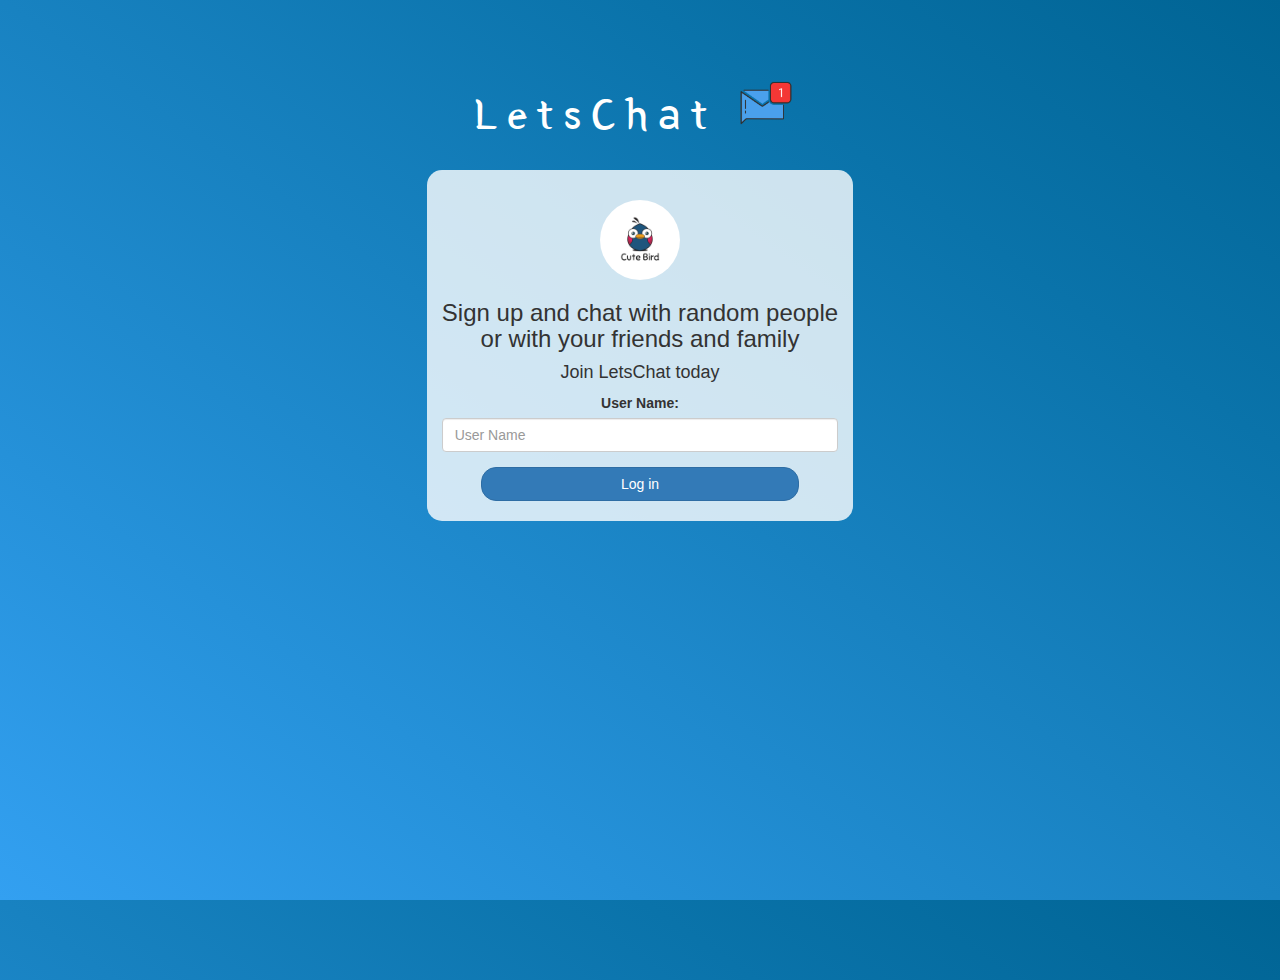
<file: index.html>
<!DOCTYPE html>
<html>
<head>
	<title>LetsChat</title>
<link href="https://fonts.googleapis.com/css?family=Yeon+Sung&display=swap" rel="stylesheet">
<meta name="viewport" content="width=device-width, initial-scale=1">

<link rel="stylesheet" href="https://maxcdn.bootstrapcdn.com/bootstrap/3.4.0/css/bootstrap.min.css">
<script src="https://ajax.googleapis.com/ajax/libs/jquery/3.4.1/jquery.min.js"></script>
<script src="https://maxcdn.bootstrapcdn.com/bootstrap/3.4.0/js/bootstrap.min.js"></script>

<link rel="stylesheet" type="text/css" href="Kwitter.css">
<script src="Kwitter.js"></script>
</head>
<body>
<center>
	<h1 class="header">	
		LetsChat <sup>
	<img src="m2.png">
	</sup>
</h1>
	<div class="col-lg-4 col-md-6 col-sm-6 col-xs-11 login_div" id="div">
	<img src="logo.png" class="logo">
		<h3 >Sign up and chat with random people or with your friends and family</h3>
		<h4 >Join LetsChat today</h4>
		<div class="form-group">
		  <label >User Name:</label>
			<input type="text" id="user_name" class="form-control" placeholder="User Name">
		</div>
		<button id="login_btn" class="btn btn-primary" onclick="adduser()">Log in</button>
		<br><br>
	</div>
</center>
</body>
</file>
<file: Kwitter.css>
html, body
{
  height: 100%;
  margin: 0;
}

body
{
background-image: linear-gradient(to right top, #33a0f1, #2591d9, #1882c1, #0a73aa, #006494);
}

.header
{
	color: white;
	font-family: 'Yeon Sung';
	font-size: 45px;
	letter-spacing: 10px;
	margin-top: 80px;
}
.header img
{
	width: 80px;
	margin-left: -15px;
}

.login_div
{
	background: rgba(255,255,255,0.8);
	float: none;
	border-radius: 15px;
}

.logo
{
	width: 80px;
	margin-top: 30px;
	border-radius: 40px;
}

#login_btn
{
	width: 80%;
	border-radius: 15px;
}
</file>
